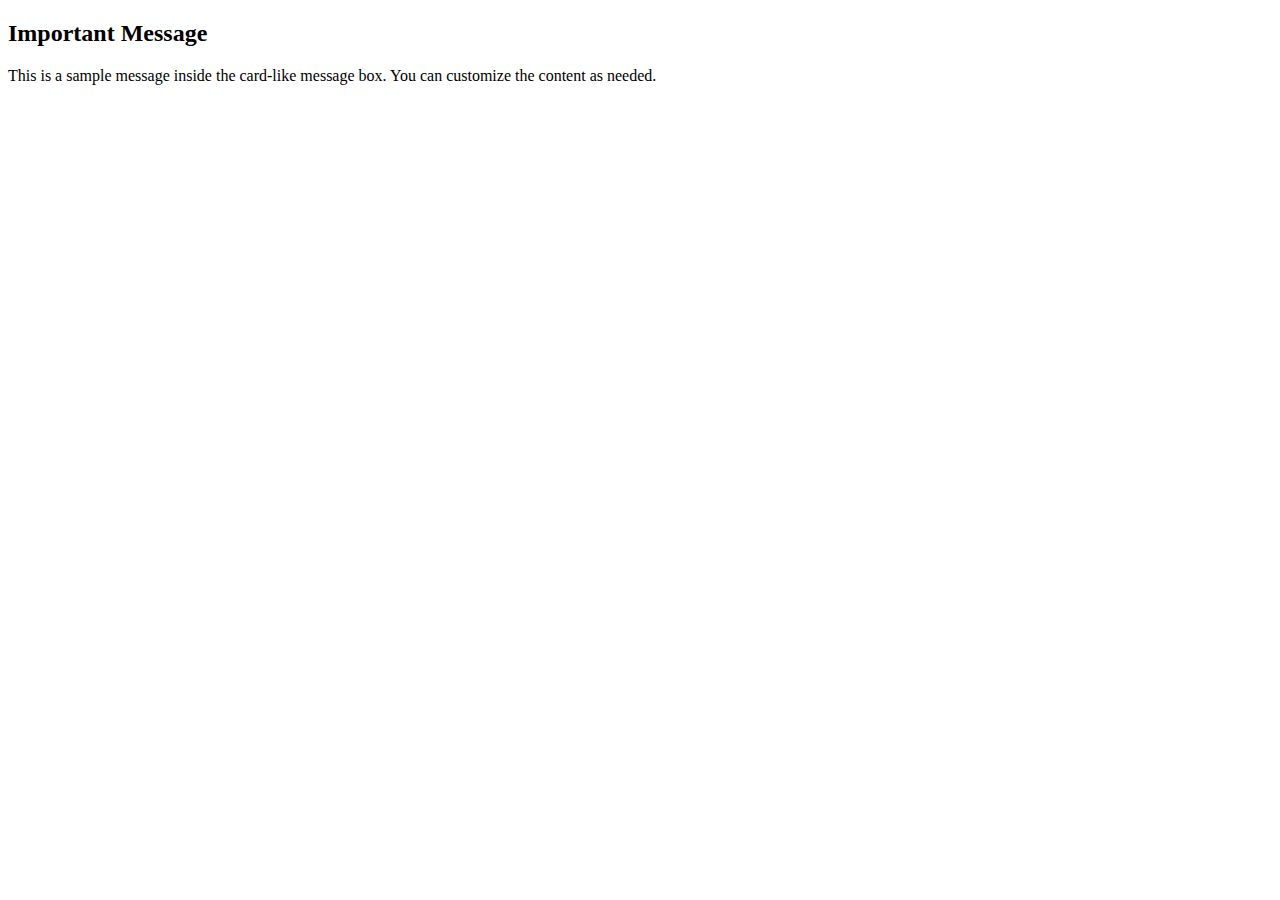
<file: rough.html>
<!DOCTYPE html>
<html lang="en">
<head>
    <meta charset="UTF-8">
    <meta http-equiv="X-UA-Compatible" content="IE=edge">
    <meta name="viewport" content="width=device-width, initial-scale=1.0">
    <title>Document</title>
    <style>
  .message-card {
  width: 300px; /* Adjust the width as needed */
  padding: 20px;
  background-color: #fff; /* Set the background color */
  border-radius: 10px; /* Add rounded corners for a card-like appearance */
  box-shadow: 0 4px 8px rgba(0, 0, 0, 0.2); /* Add a shadow for depth */
}

.message-content {
  /* Add styles for the message content, such as text color, font size, etc. */
}

/* Example styles for message content */
.message-content h3 {
  color: #333; /* Customize text color */
}

.message-content p {
  font-size: 16px; /* Customize font size */
}

    </style>
</head>
<body>
    <div class="message-box">
        <div class="message-content">
          <h2>Important Message</h2>
          <p>This is a sample message inside the card-like message box. You can customize the content as needed.</p>
        </div>
      </div>
      
</body>
</html>
</file>
